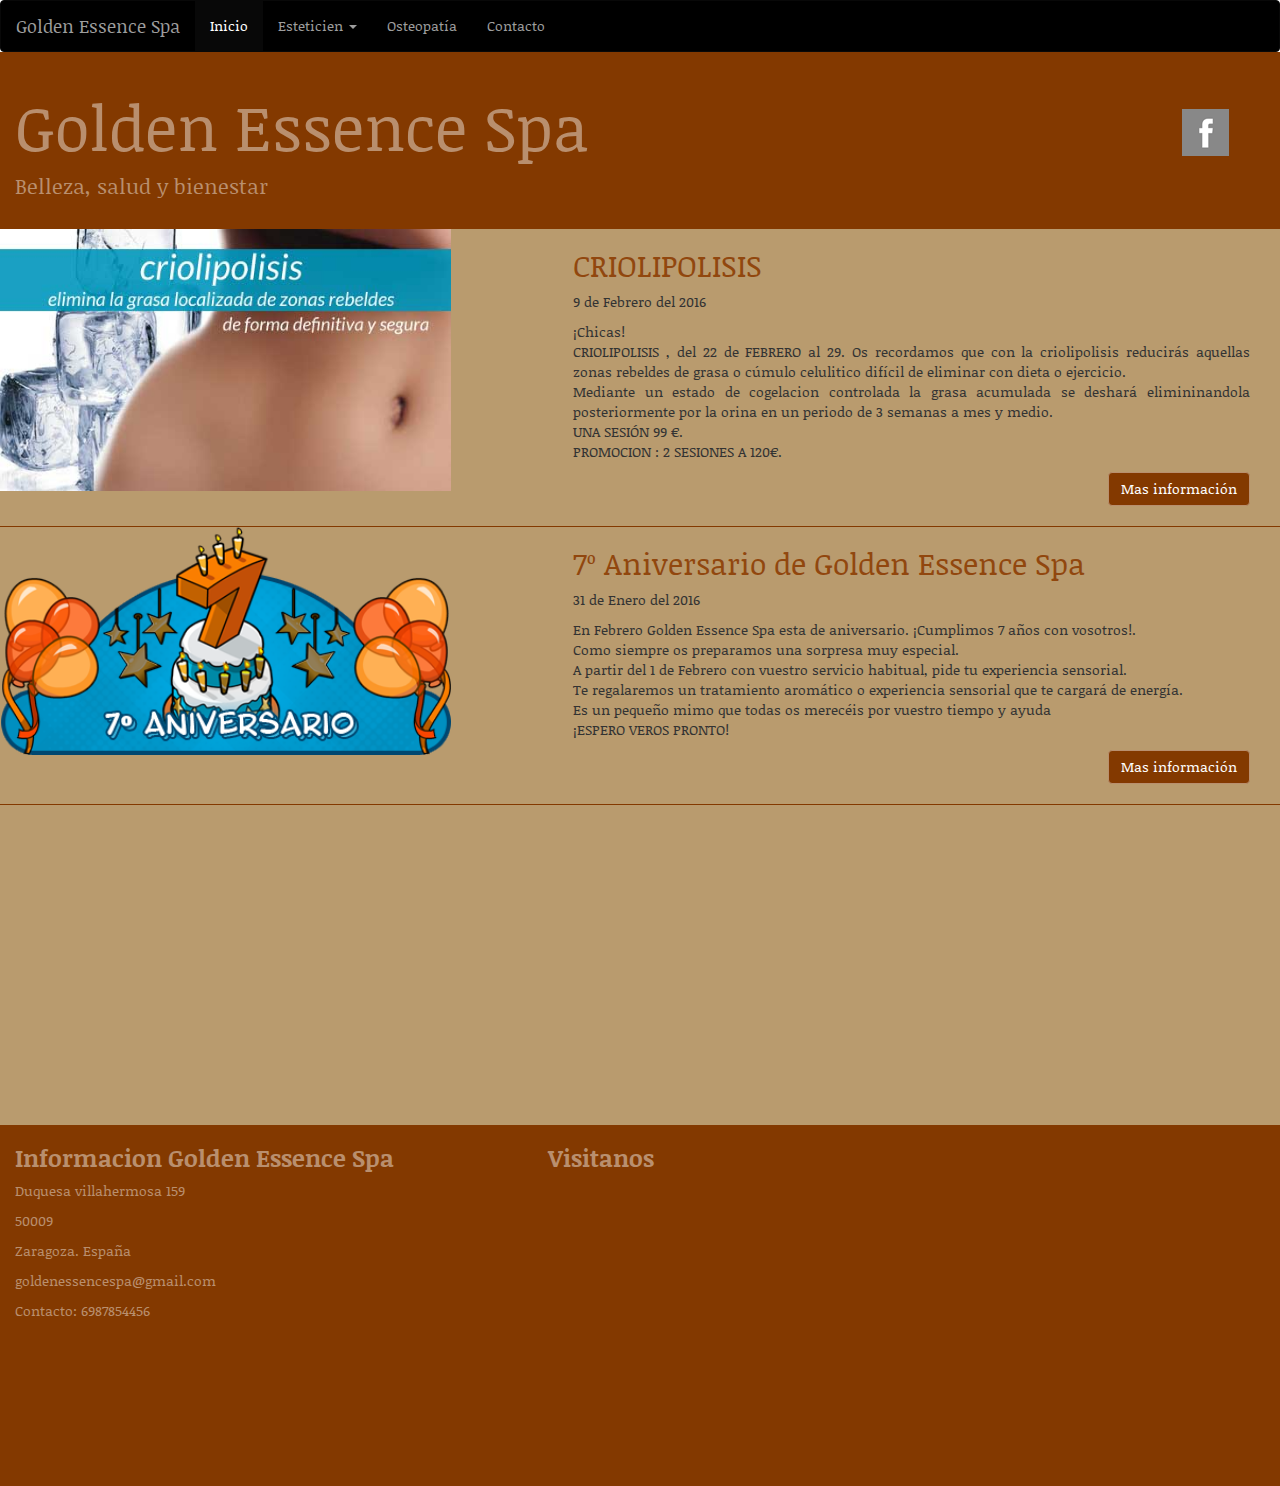
<file: index.html>
<!DOCTYPE html>
<html>
<head>
	<meta charset="utf-8">
	<title>Golden Essence Spa</title>
	<meta name="viewport" content="width=device-width, initial-scale=1.0">
	<link rel="stylesheet" href="css/bootstrap.min.css">
	<link rel="stylesheet" href="stylesheets/estilos.css">
</head>
<body>
	<!-- Aquí el header -->
	<header>
		<div class="navbar navbar-inverse"> 
        <a class="navbar-brand" href="index.html">Golden Essence Spa</a> 
        <ul class="nav navbar-nav"> 
            <li class="active"><a href="index.html">Inicio</a></li> 
            <li class="dropdown"> 
               	<a class="dropdown-toggle" href="#" data-toggle="dropdown">Esteticien <b class="caret"></b></a> 
        		<ul class="dropdown-menu"> 
        			<li><a href="ofertas.html">Ofertas</a></li>  
			        <li><a href="productos.html">Productos</a></li> 
			    </ul> 
			</li>
            <li><a href="osteopatia.html">Osteopatía</a></li> 
            <li><a href="contacto.html">Contacto</a></li> 
        </ul> 
		</div>
	</header>
	<!-- Aquí va el jumbotron -->
	<section class="jumbotron">
		<div class="container">
			<h1>Golden Essence Spa</h1>
			<p>Belleza, salud y bienestar</p>
			<ul id="sprite">
				<li id="panel">
					<a href="https://www.facebook.com/GOLDEN-ESSENCE-SPA-188996484523898/?fref=ts"></a>
				</li>
			</ul>
		</div>
	</section>
	<!-- Aquí van los articles -->
	<article class="post clearfix">
		<a href="#" class="thumb pull-left">	
			<img class="imgPost" src="imgs/criolipolisis.jpg" alt="">
		</a>	
		<h2>
			<a href="#" class="post-title">CRIOLIPOLISIS</a>
		</h2>
		<p>
			<span class="post-fecha">9 de Febrero del 2016
			</span>
		</p>
		<p class="post-contenido text-justify">
			¡Chicas!
			<br>
			CRIOLIPOLISIS , del 22 de FEBRERO al 29.
			Os recordamos que con la criolipolisis reducirás aquellas zonas rebeldes de grasa o cúmulo celulitico difícil de eliminar con dieta o ejercicio.
			<br>
			Mediante un estado de cogelacion controlada la grasa acumulada se deshará elimininandola posteriormente por la orina en un periodo de 3 semanas a mes y medio.
			<br>
			UNA SESIÓN 99 €.
			<br>
			PROMOCION : 2 SESIONES A 120€.
		</p>
		<div class="botones-article">
			<a href="#" class="btn btn-primary">Mas información</a>
		</div>
	</article>

	<article class="post clearfix">
		<a href="#" class="thumb pull-left">	
			<img class="imgPost" src="imgs/aniversario.png" alt="" class="aniversario">
		</a>	
		<h2>
			<a href="#" class="post-title">7º Aniversario de Golden Essence Spa</a>
		</h2>
		<p>
			<span class="post-fecha">31 de Enero del 2016
			</span>
		</p>
		<p class="post-contenido text-justify">
			En Febrero Golden Essence Spa esta de aniversario. ¡Cumplimos 7 años con vosotros!.
			<br>
			Como siempre os preparamos una sorpresa muy especial.
			<br>
			A partir del 1 de Febrero con vuestro servicio habitual, pide tu experiencia sensorial.
			<br>
			Te regalaremos un tratamiento aromático o experiencia sensorial que te cargará de energía.
			<br>
			Es un pequeño mimo que todas os merecéis por vuestro tiempo y ayuda
			<br>
			¡ESPERO VEROS PRONTO!
		</p>
		<div class="botones-article">
			<a href="#" class="btn btn-primary">Mas información</a>
		</div>
	</article>

	<div class="video">
		<iframe class="frameVideo" width="560" height="315" src="https://www.youtube.com/embed/oY5alM2pBk4" frameborder="0" allowfullscreen></iframe>
	</div>
	<!--Aqui va el footer -->
	<footer>
		<div class="container">
			<div class="row">
				<div class="col-xs-5">
					<h3><strong>Informacion Golden Essence Spa</strong></h3>
					<p>Duquesa villahermosa 159</p>
					<p>50009</p>
					<p>Zaragoza. España</p>
					<p>goldenessencespa@gmail.com</p>
					<p>Contacto: 6987854456</p>
				</div>
				<div class="col-xs-7">
					<h3><strong>Visitanos</strong></h3>
					<iframe class="maps" src="https://www.google.com/maps/embed?pb=!1m18!1m12!1m3!1d2981.5431954818146!2d-0.9162007083699097!3d41.64400437924144!2m3!1f0!2f0!3f0!3m2!1i1024!2i768!4f13.1!3m3!1m2!1s0xd596b2f668204cd%3A0x3be2b022ae038133!2sCalle+Duquesa+Villahermosa%2C+159%2C+50009+Zaragoza!5e0!3m2!1ses!2ses!4v1456599692633" width="400" height="300" frameborder="0" style="border:0" allowfullscreen></iframe>
				</div>
			</div>
		</div>
	</footer>
	<script src="js/jquery.js"></script>
	<script src="js/bootstrap.min.js"></script>
</body>
</html>
</file>
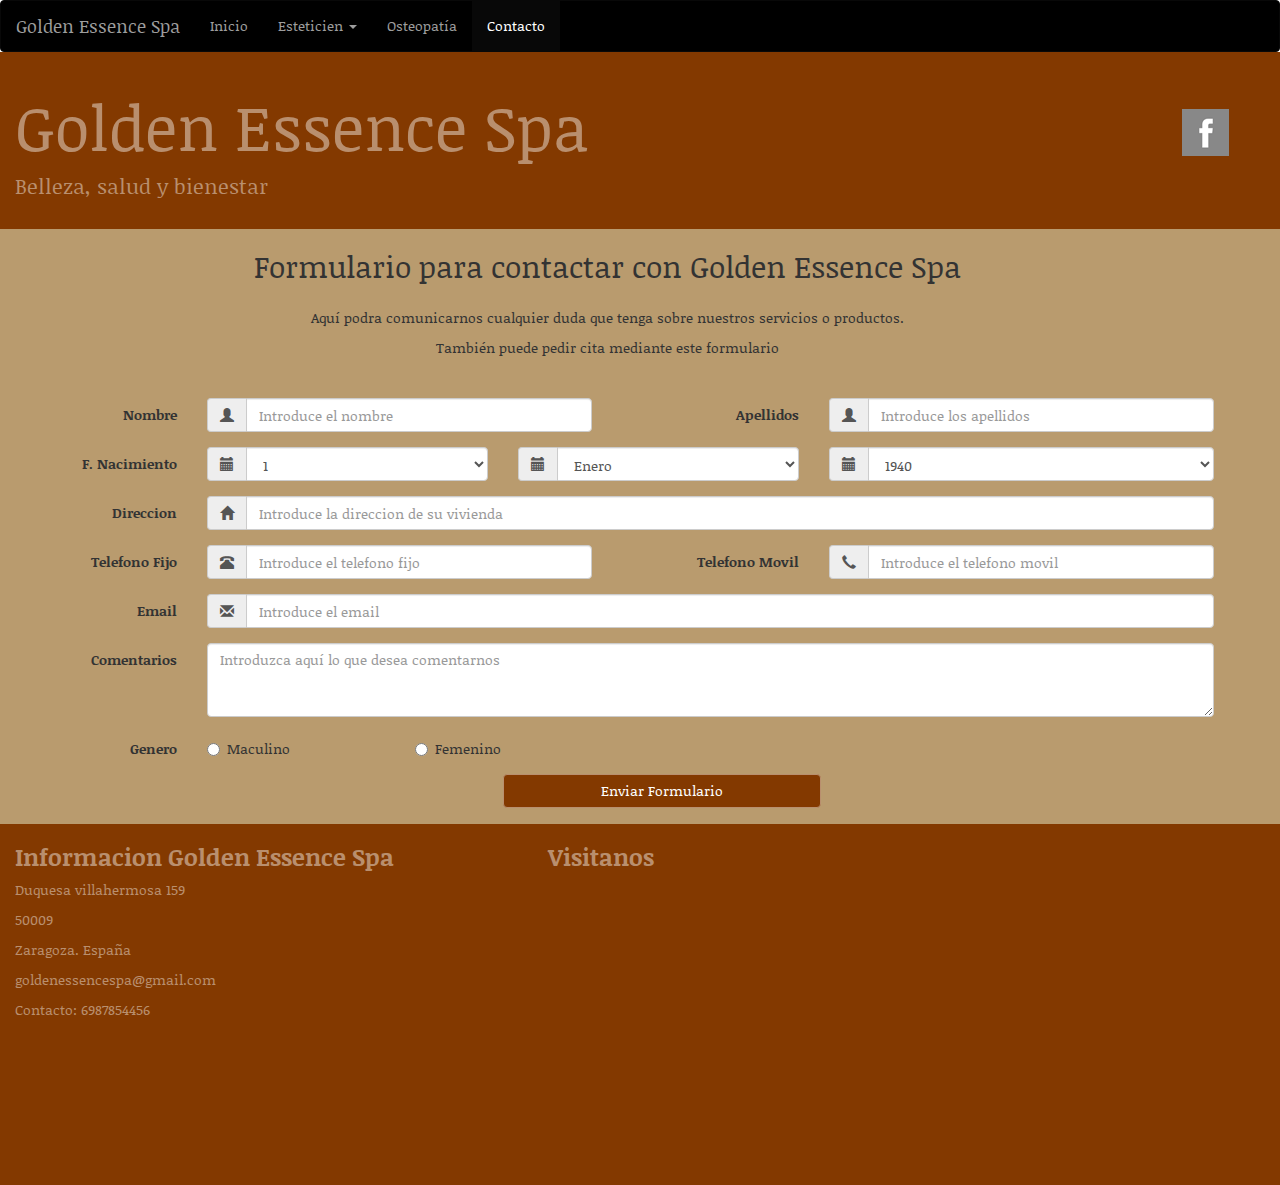
<file: contacto.html>
<!DOCTYPE html>
<html>
<head>
	<meta charset="utf-8">
	<title>Golden Essence Spa</title>
	<meta name="viewport">
	<link rel="stylesheet" href="css/bootstrap.min.css">
	<link rel="stylesheet" href="stylesheets/estilos.css">
</head>
<body>
	<!-- Aquí el header -->
	<header>
		<div class="navbar navbar-inverse"> 
        <a class="navbar-brand" href="index.html">Golden Essence Spa</a> 
        <ul class="nav navbar-nav"> 
            <li><a href="index.html">Inicio</a></li> 
            <li class="dropdown"> 
               	<a class="dropdown-toggle" href="#" data-toggle="dropdown">Esteticien <b class="caret"></b></a> 
        		<ul class="dropdown-menu"> 
        			<li><a href="ofertas.html">Ofertas</a></li>
			        <li><a href="productos.html">Productos</a></li> 
			    </ul> 
			</li>
            <li><a href="osteopatia.html">Osteopatía</a></li> 
            <li class="active"><a href="contacto.html">Contacto</a></li> 
        </ul> 
		</div>
	</header>
	<!-- Aquí va el jumbotron -->
	<section class="jumbotron">
		<div class="container">
			<h1>Golden Essence Spa</h1>
			<p>Belleza, salud y bienestar</p>
			<ul id="sprite">
				<li id="panel">
					<a href="https://www.facebook.com/GOLDEN-ESSENCE-SPA-188996484523898/?fref=ts"></a>
				</li>
			</ul>
		</div>
	</section>

	<section class="section-form">
	<div class="introForm">
		<h2>Formulario para contactar con Golden Essence Spa</h2>
		<p>Aquí podra comunicarnos cualquier duda que tenga sobre nuestros servicios o productos.</p>
		<p>También puede pedir cita mediante este formulario</p>
	</div>
		<form method="POST" action="mailto:goldenessencespa@gmail.com" class="form-horizontal">
			<!--Nombre y Apellidos-->
			<div class="form-group">
                <label for="inputNombre" class="control-label col-xs-2">Nombre</label>
                <div class="col-xs-4">
                	<div class="input-group">
	                	<span class="input-group-addon"><span class="glyphicon glyphicon-user"></span></span>
	                    <input type="text" class="form-control" id="inputName" placeholder="Introduce el nombre">
                    </div>
                </div>

                <label for="inputApellidos" class="control-label col-xs-2">Apellidos</label>
                <div class="col-xs-4">
                	<div class="input-group">
	                	<span class="input-group-addon"><span class="glyphicon glyphicon-user"></span></span>
                    	<input type="text" class="form-control" id="inputApellidos" placeholder="Introduce los apellidos">
                    </div>
                </div>
            </div>

			<!--Fecha de Nacimiento-->
			<div class="form-group">
       			<label class="control-label col-xs-2">F. Nacimiento</label>
        		<div class="col-xs-3">
        			<div class="input-group">
	                	<span class="input-group-addon"><span class="glyphicon glyphicon-calendar"></span></span>
		           		<select class="form-control">
		                	<option>1</option>
		                	<option>2</option>
		                	<option>3</option>
		                	<option>4</option>
		                	<option>5</option>
		                	<option>6</option>
		                	<option>7</option>
		                	<option>8</option>
		                	<option>9</option>
		                	<option>10</option>
		                	<option>11</option>
		                	<option>12</option>
		                	<option>13</option>
		                	<option>14</option>
		                	<option>15</option>
		                	<option>16</option>
		                	<option>17</option>
		                	<option>18</option>
		                	<option>19</option>
		                	<option>20</option>
		                	<option>21</option>
		                	<option>22</option>
		                	<option>23</option>
		                	<option>24</option>
		                	<option>25</option>
		                	<option>26</option>
		                	<option>27</option>
		                	<option>28</option>
		                	<option>29</option>
		                	<option>30</option>
		                	<option>31</option>
		            	</select>
		            </div>
        		</div>
		        <div class="col-xs-3">
		            <div class="input-group">
	                	<span class="input-group-addon"><span class="glyphicon glyphicon-calendar"></span></span>
		           		<select class="form-control">
		                	<option>Enero</option>
		                	<option>Febrero</option>
		                	<option>Marzo</option>
		                	<option>Abril</option>
		                	<option>Mayo</option>
		                	<option>Junio</option>
		                	<option>Julio</option>
		                	<option>Agosto</option>
		                	<option>Septiembre</option>
		                	<option>Octubre</option>
		                	<option>Noviembre</option>
		                	<option>Diciembre</option>
		            	</select>
		            </div>
		        </div>
		        <div class="col-xs-4">
		            <div class="input-group">
	                	<span class="input-group-addon"><span class="glyphicon glyphicon-calendar"></span></span>
		           		<select class="form-control">
		                	<option>1940</option>
		                	<option>1941</option>
		                	<option>1942</option>
		                	<option>1943</option>
		                	<option>1944</option>
		                	<option>1945</option>
		                	<option>1946</option>
		                	<option>1947</option>
		                	<option>1949</option>
		                	<option>1950</option>
		                	<option>1951</option>
		                	<option>1952</option>
		                	<option>1953</option>
		                	<option>1954</option>
		                	<option>1955</option>
		                	<option>1956</option>
		                	<option>1957</option>
		                	<option>1958</option>
		                	<option>1959</option>
		                	<option>1960</option>
		                	<option>1961</option>
		                	<option>1962</option>
		                	<option>1963</option>
		                	<option>1964</option>
		                	<option>1965</option>
		                	<option>1966</option>
		                	<option>1967</option>
		                	<option>1968</option>
		                	<option>1969</option>
		                	<option>1970</option>
		                	<option>1971</option>
		                	<option>1972</option>
		                	<option>1973</option>
		                	<option>1974</option>
		                	<option>1975</option>
		                	<option>1976</option>
		                	<option>1977</option>
		                	<option>1978</option>
		                	<option>1979</option>
		                	<option>1980</option>
		                	<option>1981</option>
		                	<option>1982</option>
		                	<option>1983</option>
		                	<option>1984</option>
		                	<option>1985</option>
		                	<option>1986</option>
		                	<option>1987</option>
		                	<option>1988</option>
		                	<option>1989</option>
		                	<option>1990</option>
		                	<option>1991</option>
		                	<option>1992</option>
		                	<option>1993</option>
		                	<option>1994</option>
		                	<option>1995</option>
		                	<option>1996</option>
		                	<option>1997</option>
		                	<option>1998</option>
		                	<option>1999</option>
		                	<option>2000</option>
		                	<option>2001</option>
		                	<option>2002</option>
		                	<option>2003</option>
		                	<option>2004</option>
		                	<option>2005</option>
		                	<option>2006</option>
		                	<option>2007</option>
		                	<option>2008</option>
		                	<option>2009</option>
		                	<option>2010</option>
		                	<option>2011</option>
		                	<option>2012</option>
		                	<option>2013</option>
		                	<option>2014</option>
		                	<option>2015</option>
		                	<option>2016</option>
		            	</select>
		            </div>
		        </div>
    		</div>
			
			<!--Direccion-->
            <div class="form-group">
                <label for="inputEmail" class="control-label col-xs-2">Direccion</label>
                <div class="col-xs-10">
                	<div class="input-group">
                    	<span class="input-group-addon"><span class="glyphicon glyphicon-home"></span></span>
                   		<input type="direccion" class="form-control" id="inputDireccion" placeholder="Introduce la direccion de su vivienda">
                   	</div>
                </div>
            </div>

            <!--Telefonos de contacto-->
			<div class="form-group">
                <label for="inputFijo" class="control-label col-xs-2">Telefono Fijo</label>
                <div class="col-xs-4">
                	<div class="input-group">
	                	<span class="input-group-addon"><span class="glyphicon glyphicon-phone-alt"></span></span>
	                    <input type="text" class="form-control" id="inputFijo" placeholder="Introduce el telefono fijo">
                    </div>
                </div>

                <label for="inputMovil" class="control-label col-xs-2">Telefono Movil</label>
                <div class="col-xs-4">
                	<div class="input-group">
	                	<span class="input-group-addon"><span class="glyphicon glyphicon-earphone"></span></span>
                    	<input type="text" class="form-control" id="inputMovil" placeholder="Introduce el telefono movil">
                    </div>
                </div>
            </div>

			<!--Email-->
            <div class="form-group">
                <label for="inputEmail" class="control-label col-xs-2">Email</label>
                <div class="col-xs-10">
                	<div class="input-group">
                    	<span class="input-group-addon"><span class="glyphicon glyphicon-envelope"></span></span>
                   		<input type="email" class="form-control" id="inputEmail" placeholder="Introduce el email">
                   	</div>
                </div>
            </div>
            <!--Comentarios-->
            <div class="form-group">
		        <label class="control-label col-xs-2">Comentarios</label>
		        <div class="col-xs-10">
		            <textarea rows="3" class="form-control" placeholder="Introduzca aquí lo que desea comentarnos"></textarea>
		        </div>
		    </div>
            <!--Genero-->
            <div class="form-group">
		        <label class="control-label col-xs-2">Genero</label>
		        <div class="col-xs-2">
		            <label class="radio-inline">
		                <input type="radio" name="genderRadios" value="male"> Maculino
		            </label>
		        </div>
		        <div class="col-xs-2">
		            <label class="radio-inline">
		                <input type="radio" name="genderRadios" value="female"> Femenino
		            </label>
		        </div>
		    </div>

		    <div class="form-group">
		    	<input type="submit" id="btnFormulario" name="enviar" value="Enviar Formulario" class="btn btn-primary">
		    </div>
    </form>
	</section>
	<!--Aqui va el footer -->
	<footer>
		<div class="container">
			<div class="row">
				<div class="col-xs-5">
					<h3><strong>Informacion Golden Essence Spa</strong></h3>
					<p>Duquesa villahermosa 159</p>
					<p>50009</p>
					<p>Zaragoza. España</p>
					<p>goldenessencespa@gmail.com</p>
					<p>Contacto: 6987854456</p>
				</div>
				<div class="col-xs-7">
					<h3><strong>Visitanos</strong></h3>
					<iframe class="maps" src="https://www.google.com/maps/embed?pb=!1m18!1m12!1m3!1d2981.5431954818146!2d-0.9162007083699097!3d41.64400437924144!2m3!1f0!2f0!3f0!3m2!1i1024!2i768!4f13.1!3m3!1m2!1s0xd596b2f668204cd%3A0x3be2b022ae038133!2sCalle+Duquesa+Villahermosa%2C+159%2C+50009+Zaragoza!5e0!3m2!1ses!2ses!4v1456599692633" width="400" height="300" frameborder="0" style="border:0" allowfullscreen></iframe>
				</div>
			</div>
		</div>
	</footer>
	<script src="js/jquery.js"></script>
	<script src="js/bootstrap.min.js"></script>
</body>
</html>
</file>
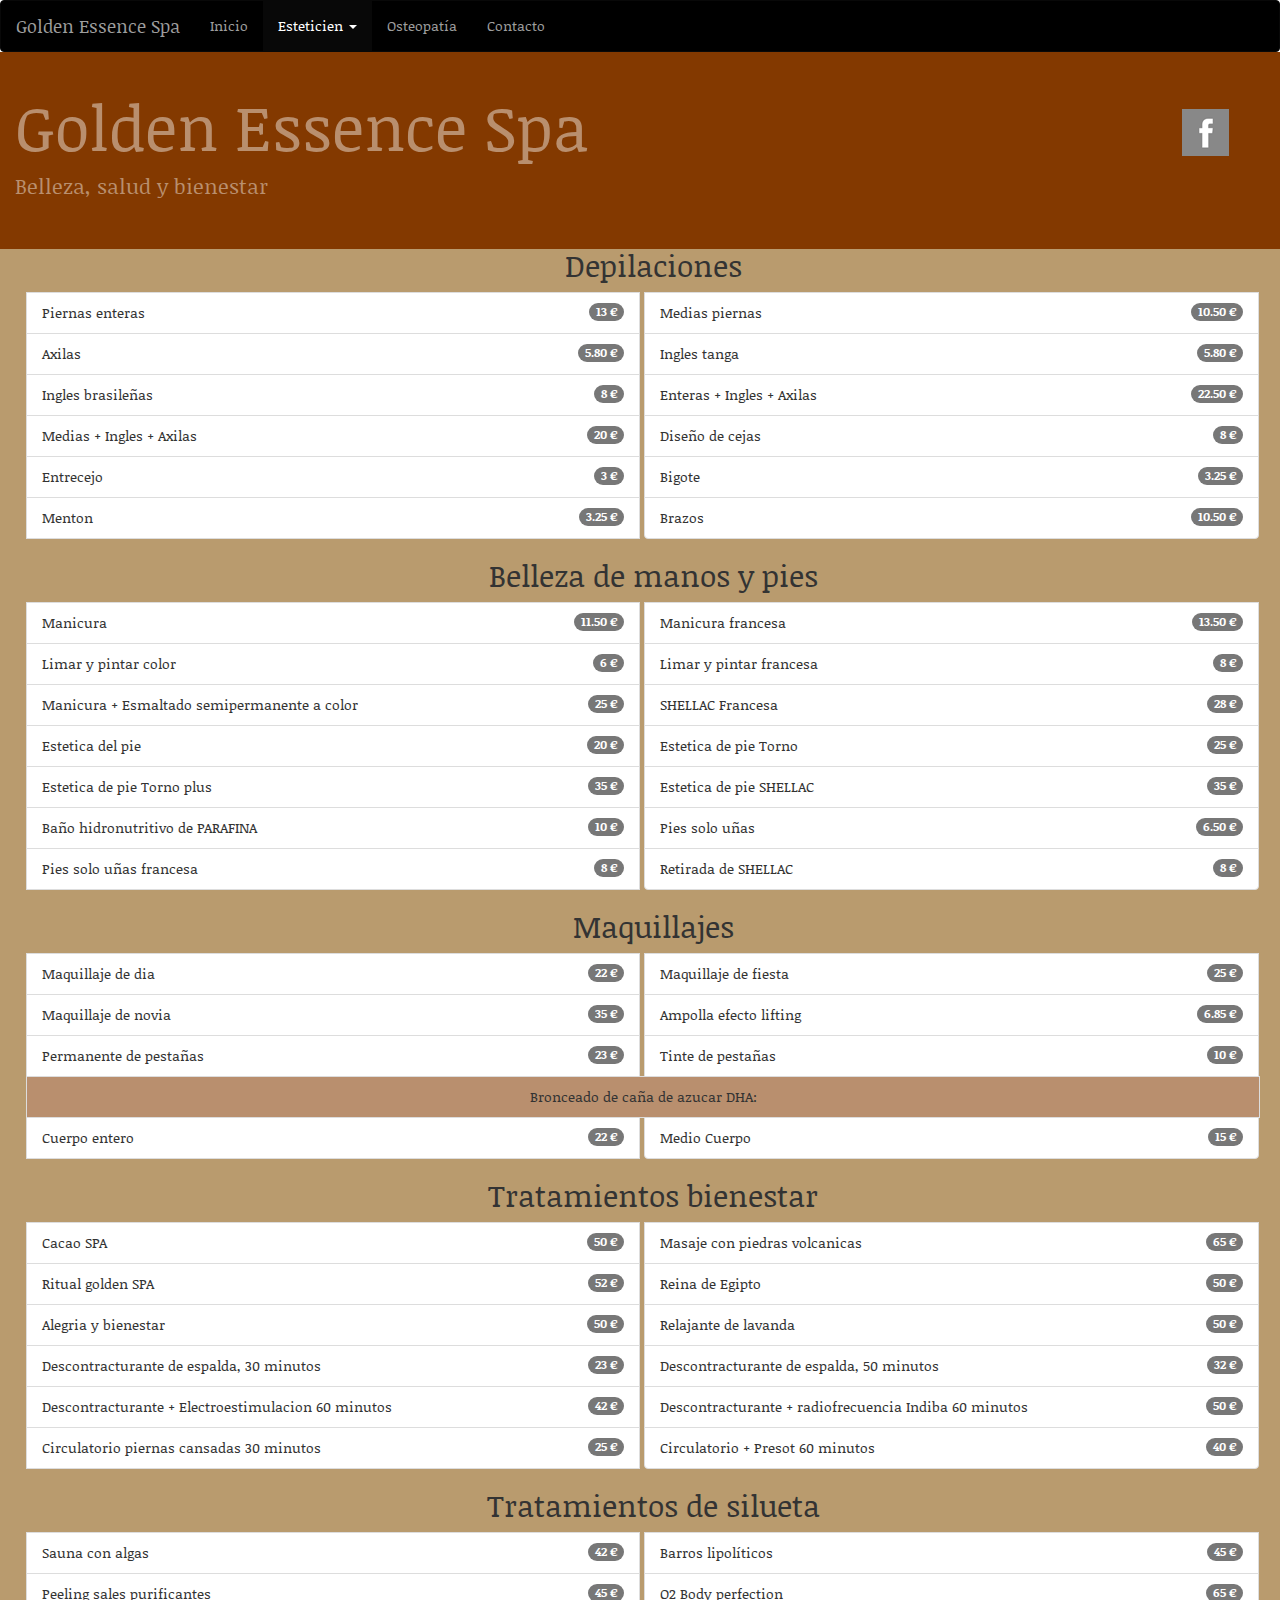
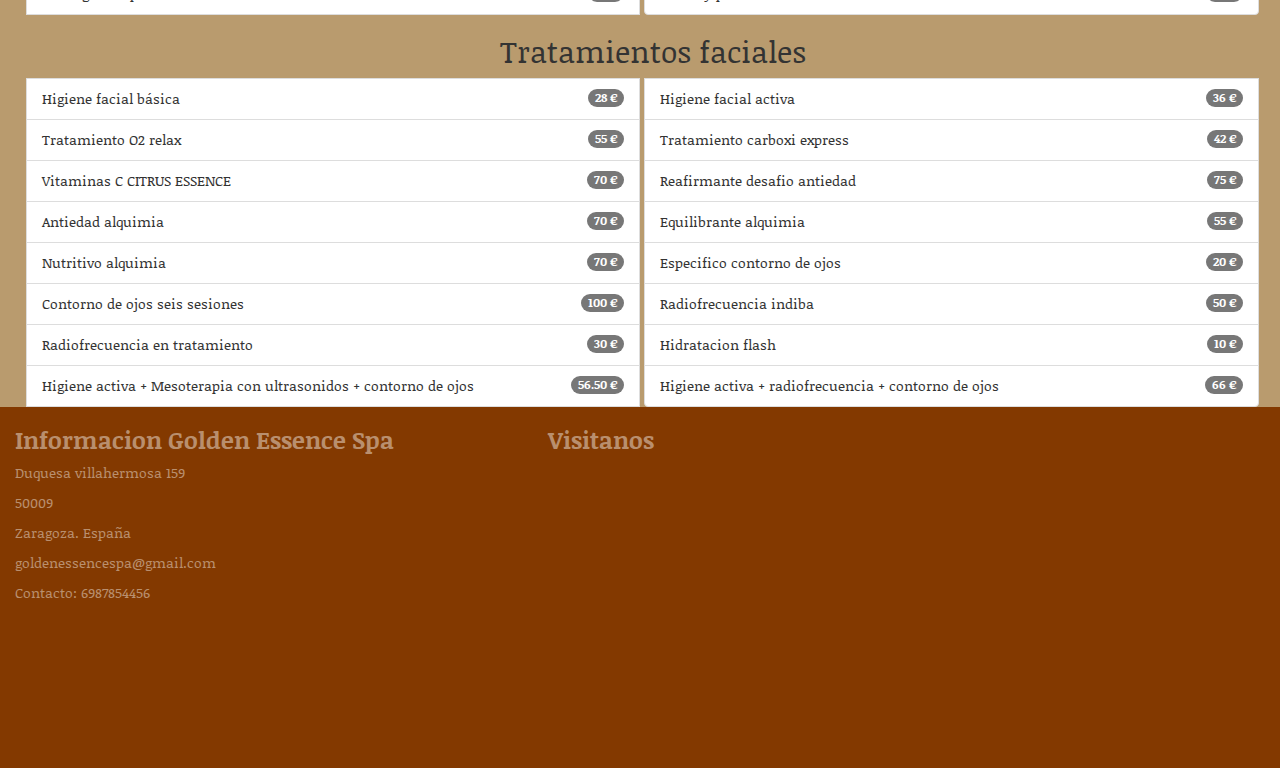
<file: ofertas.html>
<!DOCTYPE html>
<html>
<head>
	<meta charset="utf-8">
	<title>Golden Essence Spa</title>
	<meta name="viewport">
	<link rel="stylesheet" href="css/bootstrap.min.css">
	<link rel="stylesheet" href="stylesheets/estilos.css">
</head>
<body>
	<!-- Aquí el header -->
	<header>
		<div class="navbar navbar-inverse"> 
        <a class="navbar-brand" href="index.html">Golden Essence Spa</a> 
        <ul class="nav navbar-nav"> 
            <li><a href="index.html">Inicio</a></li> 
            <li class="dropdown active"> 
               	<a class="dropdown-toggle" href="#" data-toggle="dropdown">Esteticien <b class="caret"></b></a> 
        		<ul class="dropdown-menu"> 
        			<li class="active"><a href="ofertas.html">Ofertas</a></li>
			        <li><a href="productos.html">Productos</a></li> 
			    </ul> 
			</li>
            <li><a href="osteopatia.html">Osteopatía</a></li> 
            <li><a href="contacto.html">Contacto</a></li> 
        </ul> 
		</div>
	</header>
	<!-- Aquí va el jumbotron -->
	<section class="jumbotron">
		<div class="container">
			<h1>Golden Essence Spa</h1>
			<p>Belleza, salud y bienestar</p>
			<ul id="sprite">
				<li id="panel">
					<a href="https://www.facebook.com/GOLDEN-ESSENCE-SPA-188996484523898/?fref=ts"></a>
				</li>
			</ul>
		</div>
	</section>

	<!-- Aqui van las ofertas -->
	<section class="contenedorOfertas">
		<ul class="list-group">
			<h2 class="tituloOfertas">Depilaciones</h2>
  			<li class="list-group-item odd">
   				<span class="badge">13 €</span>
   			 	Piernas enteras
 			</li>
 			<li class="list-group-item even">
   				<span class="badge">10.50 €</span>
   			 	Medias piernas
 			</li>
 			<li class="list-group-item odd">
   				<span class="badge">5.80 €</span>
   			 	Axilas
 			</li>
 			<li class="list-group-item even">
   				<span class="badge">5.80 €</span>
   			 	Ingles tanga
 			</li>
 			<li class="list-group-item odd">
   				<span class="badge">8 €</span>
   			 	Ingles brasileñas 
 			</li>
 			<li class="list-group-item even">
   				<span class="badge">22.50 €</span>
   			 	Enteras + Ingles + Axilas
 			</li>
 			<li class="list-group-item odd">
   				<span class="badge">20 €</span>
   			 	Medias + Ingles + Axilas
 			</li>
 			<li class="list-group-item even">
   				<span class="badge">8 €</span>
   			 	Diseño de cejas
 			</li>
 			<li class="list-group-item odd">
   				<span class="badge">3 €</span>
   			 	Entrecejo
 			</li>
 			<li class="list-group-item even">
   				<span class="badge">3.25 €</span>
   			 	Bigote
 			</li>
 			<li class="list-group-item odd">
   				<span class="badge">3.25 €</span>
   			 	Menton
 			</li>
 			<li class="list-group-item even">
   				<span class="badge">10.50 €</span>
   			 	Brazos
 			</li>
		</ul>

		<ul class="list-group">
			<h2 class="tituloOfertas">Belleza de manos y pies</h2>
  			<li class="list-group-item odd">
   				<span class="badge">11.50 €</span>
   			 	Manicura
 			</li>
 			<li class="list-group-item even">
   				<span class="badge">13.50 €</span>
   			 	Manicura francesa
 			</li>
 			<li class="list-group-item odd">
   				<span class="badge">6 €</span>
   			 	Limar y pintar color
 			</li>
 			<li class="list-group-item even">
   				<span class="badge">8 €</span>
   			 	Limar y pintar francesa
 			</li>
 			<li class="list-group-item odd">
   				<span class="badge">25 €</span>
   			 	Manicura + Esmaltado semipermanente a color
 			</li>
 			<li class="list-group-item even">
   				<span class="badge">28 €</span>
   			 	SHELLAC Francesa
 			</li>
 			<li class="list-group-item odd">
   				<span class="badge">20 €</span>
   			 	Estetica del pie
 			</li>
 			<li class="list-group-item even">
   				<span class="badge">25 €</span>
   			 	Estetica de pie Torno
 			</li>
 			<li class="list-group-item even">
   				<span class="badge">35 €</span>
   			 	Estetica de pie Torno plus
 			</li>
 			<li class="list-group-item odd">
   				<span class="badge">35 €</span>
   			 	Estetica de pie SHELLAC
 			</li>
 			<li class="list-group-item even">
   				<span class="badge">10 €</span>
   			 	Baño hidronutritivo de PARAFINA
 			</li>
 			<li class="list-group-item odd">
   				<span class="badge">6.50 €</span>
   			 	Pies solo uñas
 			</li>
 			<li class="list-group-item even">
   				<span class="badge">8 €</span>
   			 	Pies solo uñas francesa
 			</li>
 			<li class="list-group-item even">
   				<span class="badge">8 €</span>
   			 	Retirada de SHELLAC
 			</li>
		</ul>	

		<ul class="list-group">
			<h2 class="tituloOfertas">Maquillajes</h2>
  			<li class="list-group-item odd">
   				<span class="badge">22 €</span>
   			 	Maquillaje de dia
 			</li>
 			<li class="list-group-item even">
   				<span class="badge">25 €</span>
   			 	Maquillaje de fiesta
 			</li>
 			<li class="list-group-item odd">
   				<span class="badge">35 €</span>
   			 	Maquillaje de novia
 			</li>
 			<li class="list-group-item even">
   				<span class="badge">6.85 €</span>
   			 	Ampolla efecto lifting
 			</li>
 			<li class="list-group-item odd">
   				<span class="badge">23 €</span>
   			 	Permanente de pestañas
 			</li>
 			<li class="list-group-item even">
   				<span class="badge">10 €</span>
   			 	Tinte de pestañas
 			</li>
 			<li class="list-group-item subli">
   			 	Bronceado de caña de azucar DHA:
 			</li>
 			<li class="list-group-item even">
   				<span class="badge">22 €</span>
   			 	Cuerpo entero
 			</li>
 			<li class="list-group-item odd">
   				<span class="badge">15 €</span>
   			 	Medio Cuerpo
 			</li>
		</ul>

		<ul class="list-group">
			<h2 class="tituloOfertas">Tratamientos bienestar</h2>
  			<li class="list-group-item odd">
   				<span class="badge">50 €</span>
   			 	Cacao SPA
 			</li>
 			<li class="list-group-item even">
   				<span class="badge">65 €</span>
   			 	Masaje con piedras volcanicas
 			</li>
 			<li class="list-group-item odd">
   				<span class="badge">52 €</span>
   			 	Ritual golden SPA
 			</li>
 			<li class="list-group-item even">
   				<span class="badge">50 €</span>
   			 	Reina de Egipto
 			</li>
 			<li class="list-group-item odd">
   				<span class="badge">50 €</span>
   			 	Alegria y bienestar
 			</li>
 			<li class="list-group-item even">
   				<span class="badge">50 €</span>
   			 	Relajante de lavanda
 			</li>
 			<li class="list-group-item even">
   				<span class="badge">23 €</span>
   			 	Descontracturante de espalda, 30 minutos
 			</li>
 			<li class="list-group-item even">
   				<span class="badge">32 €</span>
   			 	Descontracturante de espalda, 50 minutos
 			</li>
 			<li class="list-group-item odd">
   				<span class="badge">42 €</span>
   			 	Descontracturante + Electroestimulacion 60 minutos
 			</li>
 			<li class="list-group-item even">
   				<span class="badge">50 €</span>
   			 	Descontracturante + radiofrecuencia Indiba 60 minutos
 			</li>
 			<li class="list-group-item odd">
   				<span class="badge">25 €</span>
   			 	Circulatorio piernas cansadas 30 minutos
 			</li>
 			<li class="list-group-item even">
   				<span class="badge">40 €</span>
   			 	Circulatorio + Presot 60 minutos
 			</li>
		</ul>

      <ul class="list-group">
         <h2 class="tituloOfertas">Tratamientos de silueta</h2>
         <li class="list-group-item odd">
               <span class="badge">42 €</span>
               Sauna con algas
         </li>
         <li class="list-group-item even">
               <span class="badge">45 €</span>
               Barros lipolíticos
         </li>
         <li class="list-group-item odd">
               <span class="badge">45 €</span>
               Peeling sales purificantes
         </li>
         <li class="list-group-item even">
               <span class="badge">65 €</span>
               O2 Body perfection
         </li>
      </ul>

      <ul class="list-group">
         <h2 class="tituloOfertas">Tratamientos faciales</h2>
         <li class="list-group-item odd">
               <span class="badge">28 €</span>
               Higiene facial básica
         </li>
         <li class="list-group-item even">
               <span class="badge">36 €</span>
               Higiene facial activa
         </li>
         <li class="list-group-item odd">
               <span class="badge">55 €</span>
               Tratamiento O2 relax
         </li>
         <li class="list-group-item even">
               <span class="badge">42 €</span>
               Tratamiento carboxi express
         </li>
         <li class="list-group-item odd">
               <span class="badge">70 €</span>
               Vitaminas C CITRUS ESSENCE
         </li>
         <li class="list-group-item even">
               <span class="badge">75 €</span>
               Reafirmante desafio antiedad
         </li>
         <li class="list-group-item even">
               <span class="badge">70 €</span>
               Antiedad alquimia
         </li>
         <li class="list-group-item even">
               <span class="badge">55 €</span>
               Equilibrante alquimia
         </li>
         <li class="list-group-item odd">
               <span class="badge">70 €</span>
               Nutritivo alquimia
         </li>
         <li class="list-group-item even">
               <span class="badge">20 €</span>
               Especifico contorno de ojos
         </li>
         <li class="list-group-item odd">
               <span class="badge">100 €</span>
               Contorno de ojos seis sesiones
         </li>
         <li class="list-group-item even">
               <span class="badge">50 €</span>
               Radiofrecuencia indiba
         </li>
         <li class="list-group-item odd">
               <span class="badge">30 €</span>
               Radiofrecuencia en tratamiento
         </li>
         <li class="list-group-item even">
               <span class="badge">10 €</span>
               Hidratacion flash
         </li>
         <li class="list-group-item odd">
               <span class="badge">56.50 €</span>
               Higiene activa + Mesoterapia con ultrasonidos + contorno de ojos
         </li>
         <li class="list-group-item even">
               <span class="badge">66 €</span>
               Higiene activa + radiofrecuencia + contorno de ojos
         </li>
      </ul>
	</section>
	<!-- Aqui va el footer -->
	<footer>
		<div class="container">
			<div class="row">
				<div class="col-xs-5">
					<h3><strong>Informacion Golden Essence Spa</strong></h3>
					<p>Duquesa villahermosa 159</p>
					<p>50009</p>
					<p>Zaragoza. España</p>
					<p>goldenessencespa@gmail.com</p>
					<p>Contacto: 6987854456</p>
				</div>
				<div class="col-xs-7">
					<h3><strong>Visitanos</strong></h3>
					<iframe class="maps" src="https://www.google.com/maps/embed?pb=!1m18!1m12!1m3!1d2981.5431954818146!2d-0.9162007083699097!3d41.64400437924144!2m3!1f0!2f0!3f0!3m2!1i1024!2i768!4f13.1!3m3!1m2!1s0xd596b2f668204cd%3A0x3be2b022ae038133!2sCalle+Duquesa+Villahermosa%2C+159%2C+50009+Zaragoza!5e0!3m2!1ses!2ses!4v1456599692633" width="400" height="300" frameborder="0" style="border:0" allowfullscreen></iframe>
				</div>
			</div>
		</div>
	</footer>
	<script src="js/jquery.js"></script>
	<script src="js/bootstrap.min.js"></script>
</body>
</html>
</file>
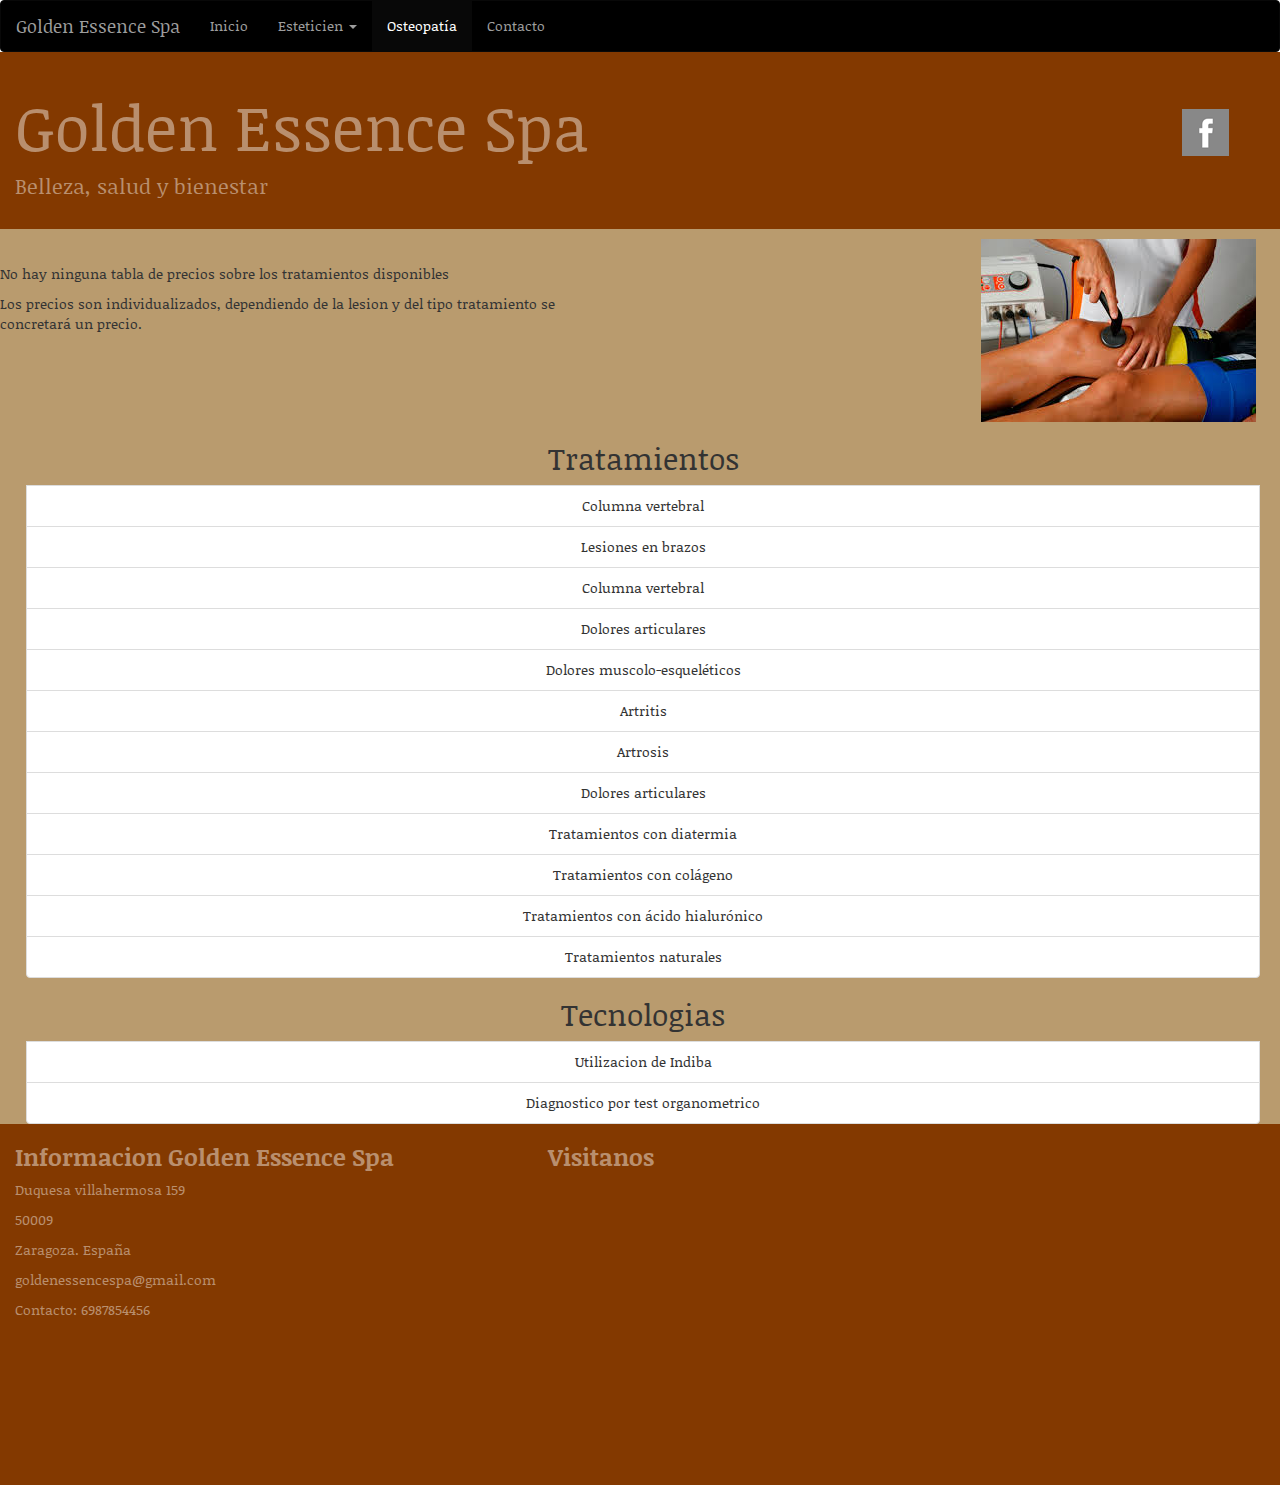
<file: osteopatia.html>
<!DOCTYPE html>
<!-- 
	precio individualizado, dependiendo de la lesion y del tipo tratamiento

	diagnostico por  test ORGANOMETRICO 
-->
<html>
<head>
	<meta charset="utf-8">
	<title>Golden Essence Spa</title>
	<meta name="viewport">
	<link rel="stylesheet" href="css/bootstrap.min.css">
	<link rel="stylesheet" href="stylesheets/estilos.css">
</head>
<body>
	<!-- Aquí el header -->
	<header>
		<div class="navbar navbar-inverse"> 
        <a class="navbar-brand" href="index.html">Golden Essence Spa</a> 
        <ul class="nav navbar-nav"> 
            <li><a href="index.html">Inicio</a></li> 
            <li class="dropdown"> 
               	<a class="dropdown-toggle" href="#" data-toggle="dropdown">Esteticien <b class="caret"></b></a> 
        		<ul class="dropdown-menu"> 
        			<li><a href="ofertas.html">Ofertas</a></li>  
			        <li><a href="productos.html">Productos</a></li> 
			    </ul> 
			</li>
            <li class="active"><a href="osteopatia.html">Osteopatía</a></li> 
            <li><a href="contacto.html">Contacto</a></li> 
        </ul> 
		</div>
	</header>
	<!-- Aquí va el jumbotron -->
	<section class="jumbotron">
		<div class="container">
			<h1>Golden Essence Spa</h1>
			<p>Belleza, salud y bienestar</p>
			<ul id="sprite">
				<li id="panel">
					<a href="https://www.facebook.com/GOLDEN-ESSENCE-SPA-188996484523898/?fref=ts"></a>
				</li>
			</ul>
		</div>
	</section>
	<section class="contenedorOfertas">
		<div>
			<div class="odd">
				<p>No hay ninguna tabla de precios sobre los tratamientos disponibles</p>
				<p>Los precios son individualizados, dependiendo de la lesion y del tipo tratamiento se concretará un precio.</p>
			</div>
			<div class="even">
				<img src="imgs/indiba.jpg" class="imgIndiba">
			</div>
		</div>
		<ul class="list-group osteopatia-list">
			<h2 class="tituloOfertas">Tratamientos</h2>
  			<li class="list-group-item">
   			 	Columna vertebral
 			</li>
 			<li class="list-group-item">
   			 	Lesiones en brazos
 			</li>
 			<li class="list-group-item">
   			 	Columna vertebral
 			</li>
 			<li class="list-group-item">
   			 	Dolores articulares
 			</li>
 			<li class="list-group-item">
   			 	Dolores muscolo-esqueléticos
 			</li>
 			<li class="list-group-item">
   			 	Artritis
 			</li>
 			<li class="list-group-item">
   			 	Artrosis
 			</li>
 			<li class="list-group-item">
   			 	Dolores articulares
 			</li>
 			<li class="list-group-item">
   			 	Tratamientos con diatermia
 			</li>
 			<li class="list-group-item">
   			 	Tratamientos con colágeno
 			</li>
 			<li class="list-group-item">
   			 	Tratamientos con ácido hialurónico
 			</li>
 			<li class="list-group-item">
   			 	Tratamientos naturales
 			</li>
 		</ul>

 		<ul class="list-group osteopatia-list">
			<h2 class="tituloOfertas">Tecnologias</h2>
  			<li class="list-group-item">
   			 	Utilizacion de Indiba
 			</li>
 			<li class="list-group-item">
   			 	Diagnostico por test organometrico
 			</li>
 		</ul>
 	</section>
	<!--Aqui va el footer -->
	<footer>
		<div class="container">
			<div class="row">
				<div class="col-xs-5">
					<h3><strong>Informacion Golden Essence Spa</strong></h3>
					<p>Duquesa villahermosa 159</p>
					<p>50009</p>
					<p>Zaragoza. España</p>
					<p>goldenessencespa@gmail.com</p>
					<p>Contacto: 6987854456</p>
				</div>
				<div class="col-xs-7">
					<h3><strong>Visitanos</strong></h3>
					<iframe class="maps" src="https://www.google.com/maps/embed?pb=!1m18!1m12!1m3!1d2981.5431954818146!2d-0.9162007083699097!3d41.64400437924144!2m3!1f0!2f0!3f0!3m2!1i1024!2i768!4f13.1!3m3!1m2!1s0xd596b2f668204cd%3A0x3be2b022ae038133!2sCalle+Duquesa+Villahermosa%2C+159%2C+50009+Zaragoza!5e0!3m2!1ses!2ses!4v1456599692633" width="400" height="300" frameborder="0" style="border:0" allowfullscreen></iframe>
				</div>
			</div>
		</div>
	</footer>
	<script src="js/jquery.js"></script>
	<script src="js/bootstrap.min.js"></script>
</body>
</html>
</file>
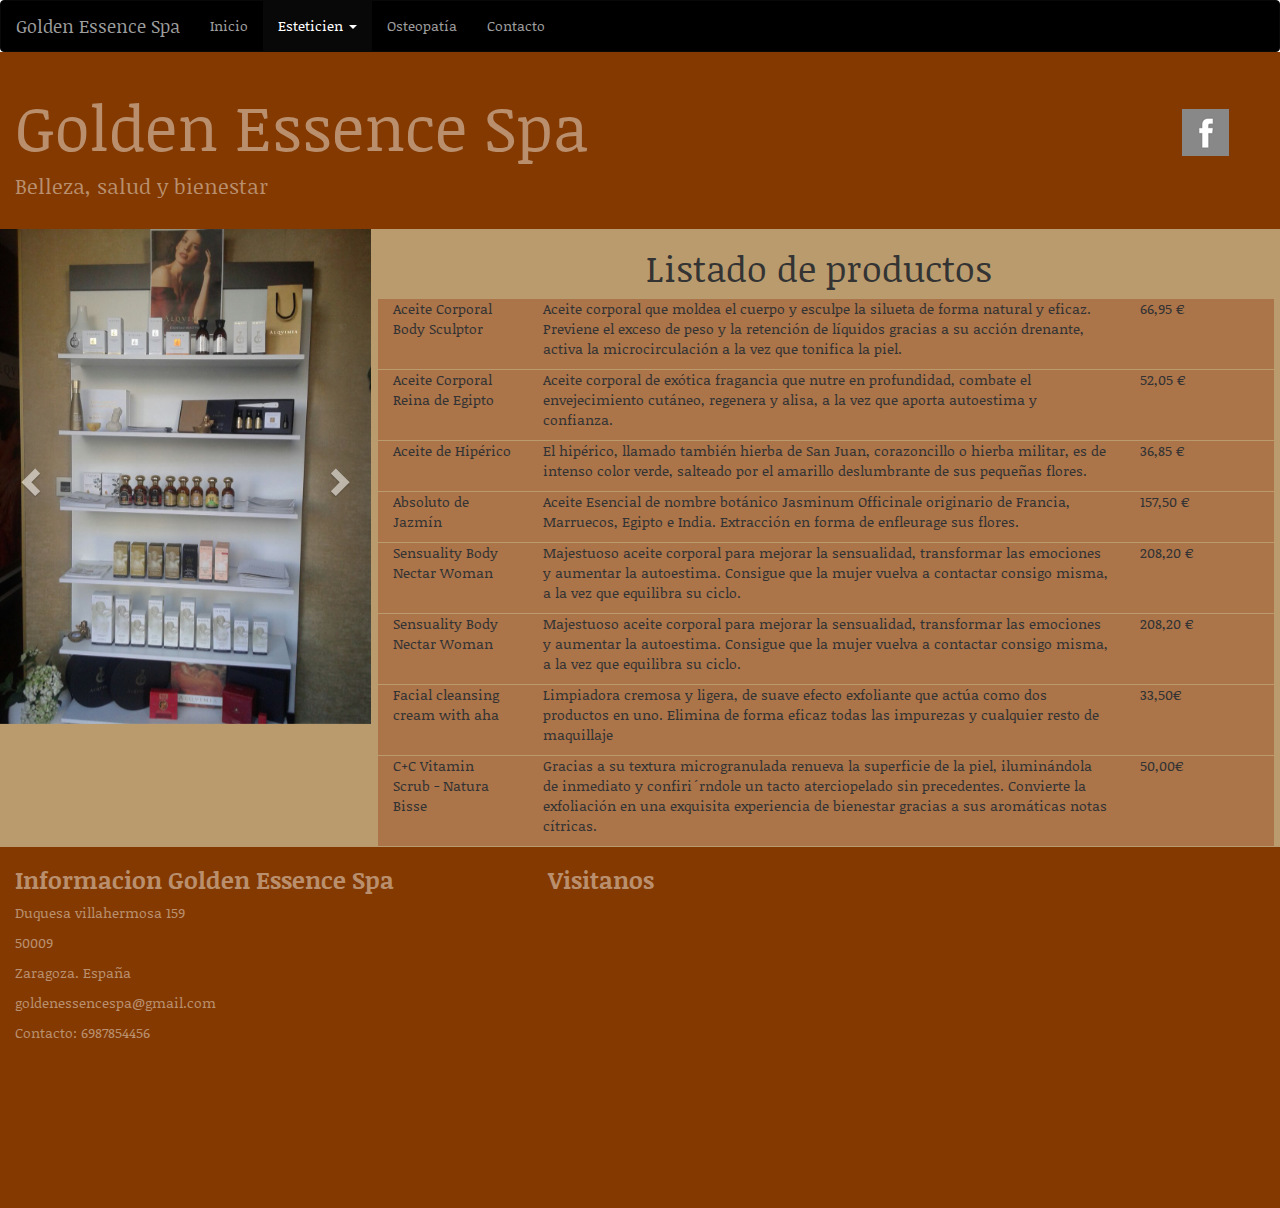
<file: productos.html>
<!DOCTYPE html>
<html>
<head>
	<meta charset="utf-8">
	<title>Golden Essence Spa</title>
	<meta name="viewport">
	<link rel="stylesheet" href="css/bootstrap.min.css">
	<link rel="stylesheet" href="stylesheets/estilos.css">
</head>
<body>
	<!-- Aquí el header -->
	<header>
		<div class="navbar navbar-inverse"> 
        <a class="navbar-brand" href="index.html">Golden Essence Spa</a> 
        <ul class="nav navbar-nav"> 
            <li><a href="index.html">Inicio</a></li> 
            <li class="dropdown active"> 
               	<a class="dropdown-toggle" href="#" data-toggle="dropdown">Esteticien <b class="caret"></b></a> 
        		<ul class="dropdown-menu"> 
        			<li><a href="ofertas.html">Ofertas</a></li> 
			        <li class="active"><a href="productos.html">Productos</a></li> 
			    </ul> 
			</li>
            <li><a href="osteopatia.html">Osteopatía</a></li> 
            <li><a href="contacto.html">Contacto</a></li> 
        </ul> 
		</div>
	</header>
	<!-- Aquí va el jumbotron -->
	<section class="jumbotron">
		<div class="container">
			<h1>Golden Essence Spa</h1>
			<p>Belleza, salud y bienestar</p>
			<ul id="sprite">
				<li id="panel">
					<a href="https://www.facebook.com/GOLDEN-ESSENCE-SPA-188996484523898/?fref=ts"></a>
				</li>
			</ul>
		</div>
	</section>
	<!-- Aqui va el carousel -->
	<div class="contenedorProductos">
		<article class="myCarousel">
			<div id="myCarousel" class="carousel slide">
	            <div class="carousel-inner" role="listbox">
	                <div class="item active">
	            	    <img src="imgs/productos1.jpg" alt="">
	                </div>
	                <div class="item">
	                    <img src="imgs/productos2.jpg" alt="">
	                </div>
	                <div class="item">
	                    <img src="imgs/productos3.jpg" alt="">
	                </div>
	            </div>
	            <a class="left carousel-control" href="#myCarousel" role="button" data-slide="prev">
      				<span class="glyphicon glyphicon-chevron-left" aria-hidden="true"></span>
      				<span class="sr-only">Previous</span>
    			</a>
    			<a class="right carousel-control" href="#myCarousel" role="button" data-slide="next">
     				<span class="glyphicon glyphicon-chevron-right" aria-hidden="true"></span>
     				<span class="sr-only">Next</span>
     				</a>
			</div>
		</article>
		<!-- Aqui va la informacion de los productos -->
		<section class="infoProductos">
			<h1 class="tituloProd">Listado de productos</h1>
			<div class="row listProductos">
				<div class="col-xs-2">
					<p>Aceite Corporal Body Sculptor</p>
				</div>
				<div class="col-xs-8">
					<p>Aceite corporal que moldea el cuerpo y esculpe la silueta de forma natural y eficaz. Previene el exceso de peso y la retención de líquidos gracias a su acción drenante, activa la microcirculación a la vez que tonifica la piel.</p>
				</div>
				<div class="col-xs-2">66,95 €</div>
			</div>
			<div class="row listProductos">
				<div class="col-xs-2">
					<p>Aceite Corporal Reina de Egipto</p>
				</div>
				<div class="col-xs-8">
					<p>Aceite corporal de exótica fragancia que nutre en profundidad, combate el envejecimiento cutáneo, regenera y alisa, a la vez que aporta autoestima y confianza.</p>
				</div>
				<div class="col-xs-2">52,05 €</div>
			</div>
			<div class="row listProductos">
				<div class="col-xs-2">
					<p>Aceite de Hipérico</p>
				</div>
				<div class="col-xs-8">
					<p>El hipérico, llamado también hierba de San Juan, corazoncillo o hierba militar, es de intenso color verde, salteado por el amarillo deslumbrante de sus pequeñas flores.</p>
				</div>
				<div class="col-xs-2">36,85 €</div>
			</div>
			<div class="row listProductos">
				<div class="col-xs-2">
					<p>Absoluto de Jazmín</p>
				</div>
				<div class="col-xs-8">
					<p>Aceite Esencial de nombre botánico Jasminum Officinale originario de Francia, Marruecos, Egipto e India. Extracción en forma de enfleurage sus flores.</p>
				</div>
				<div class="col-xs-2">157,50 €</div>
			</div>
			<div class="row listProductos">
				<div class="col-xs-2">
					<p>Sensuality Body Nectar Woman</p>
				</div>
				<div class="col-xs-8">
					<p>Majestuoso aceite corporal para mejorar la sensualidad, transformar las emociones y aumentar la autoestima. Consigue que la mujer vuelva a contactar consigo misma, a la vez que equilibra su ciclo.</p>
				</div>
				<div class="col-xs-2">208,20 €</div>
			</div>
			<div class="row listProductos">
				<div class="col-xs-2">
					<p>Sensuality Body Nectar Woman</p>
				</div>
				<div class="col-xs-8">
					<p>Majestuoso aceite corporal para mejorar la sensualidad, transformar las emociones y aumentar la autoestima. Consigue que la mujer vuelva a contactar consigo misma, a la vez que equilibra su ciclo.</p>
				</div>
				<div class="col-xs-2">208,20 €</div>
			</div>
			<div class="row listProductos">
				<div class="col-xs-2">
					<p>Facial cleansing cream with aha</p>
				</div>
				<div class="col-xs-8">
					<p>Limpiadora cremosa y ligera, de suave efecto exfoliante que actúa como dos productos en uno. Elimina de forma eficaz todas las impurezas y cualquier resto de maquillaje</p>
				</div>
				<div class="col-xs-2">33,50€</div>
			</div>
			<div class="row listProductos">
				<div class="col-xs-2">
					<p>C+C Vitamin Scrub - Natura Bisse</p>
				</div>
				<div class="col-xs-8">
					<p>Gracias a su textura microgranulada renueva la superficie de la piel, iluminándola de inmediato y confiri´rndole un tacto aterciopelado sin precedentes. Convierte la exfoliación en una exquisita experiencia de bienestar gracias a sus aromáticas notas cítricas.</p>
				</div>
				<div class="col-xs-2">50,00€</div>
			</div>
		</section>
	</div>
	<!-- Aqui va el footer -->
	<footer>
		<div class="container">
			<div class="row">
				<div class="col-xs-5">
					<h3><strong>Informacion Golden Essence Spa</strong></h3>
					<p>Duquesa villahermosa 159</p>
					<p>50009</p>
					<p>Zaragoza. España</p>
					<p>goldenessencespa@gmail.com</p>
					<p>Contacto: 6987854456</p>
				</div>
				<div class="col-xs-7">
					<h3><strong>Visitanos</strong></h3>
					<iframe class="maps" src="https://www.google.com/maps/embed?pb=!1m18!1m12!1m3!1d2981.5431954818146!2d-0.9162007083699097!3d41.64400437924144!2m3!1f0!2f0!3f0!3m2!1i1024!2i768!4f13.1!3m3!1m2!1s0xd596b2f668204cd%3A0x3be2b022ae038133!2sCalle+Duquesa+Villahermosa%2C+159%2C+50009+Zaragoza!5e0!3m2!1ses!2ses!4v1456599692633" width="400" height="300" frameborder="0" style="border:0" allowfullscreen></iframe>
				</div>
			</div>
		</div>
	</footer>
	<script src="js/jquery.js"></script>
	<script src="js/bootstrap.min.js"></script>
</body>
</html>
</file>
<file: stylesheets/estilos.css>
@import url(https://fonts.googleapis.com/css?family=Noticia+Text);
/* line 4, ../sass/estilos.scss */
* {
  font-family: 'Noticia Text', serif;
}

/* 1024 768 600 480 420 320 */
/* --HEADER-- */
/* line 10, ../sass/estilos.scss */
.dropdown-menu > .active > a {
  color: #fff;
  background-color: #080808;
}
/* line 13, ../sass/estilos.scss */
.dropdown-menu > .active > a:hover {
  color: #fff;
  background-color: #080808;
}

/* line 19, ../sass/estilos.scss */
.navbar {
  margin: 0;
  background: black;
}
/* line 23, ../sass/estilos.scss */
.navbar .dropdown-menu {
  background-color: #222;
  border-color: #080808;
}
/* line 27, ../sass/estilos.scss */
.navbar .dropdown-menu a {
  color: #9d9d9d;
}

/* line 34, ../sass/estilos.scss */
.jumbotron {
  background-color: #833900;
  color: #B98F6E;
  padding: 20px 0;
  margin: 0;
  height: 177px;
}

/* line 41, ../sass/estilos.scss */
#sprite {
  width: 47px;
  height: 47px;
  background: url(../imgs/facebook.png);
  margin: 10px auto;
  padding: 0;
  position: relative;
  left: 565px;
  top: -107px;
}
/* line 51, ../sass/estilos.scss */
#sprite li {
  margin: 0;
  padding: 0;
  list-style: none;
  position: absolute;
  top: 0;
}
/* line 58, ../sass/estilos.scss */
#sprite li a {
  height: 47px;
  display: block;
}
/* line 64, ../sass/estilos.scss */
#sprite #panel {
  left: 0px;
  width: 94px;
}
/* line 68, ../sass/estilos.scss */
#sprite #panel a:hover {
  background: transparent url("../imgs/facebook.png") 0px -47px no-repeat;
}

/* --ARTICLE NOTICIAS-- */
/* line 75, ../sass/estilos.scss */
.video {
  background-color: #B99B6E;
}
/* line 77, ../sass/estilos.scss */
.video .frameVideo {
  margin-left: 25%;
  padding-top: 10px;
  padding-bottom: 10px;
}

/* line 85, ../sass/estilos.scss */
.post {
  background-color: #B99B6E;
  padding-bottom: 20px;
  margin-bottom: 20px;
  border-bottom: 1px solid #833900;
}
/* line 91, ../sass/estilos.scss */
.post .thumb {
  margin-right: 10px;
  width: 44%;
}
/* line 94, ../sass/estilos.scss */
.post .thumb .imgPost {
  width: 80%;
}

/* line 100, ../sass/estilos.scss */
.clearfix {
  margin: 0;
}

/* line 104, ../sass/estilos.scss */
.post-contenido {
  padding-right: 30px;
}

/* line 109, ../sass/estilos.scss */
.post-title {
  color: #91470E;
}

/* line 113, ../sass/estilos.scss */
.aniversario {
  position: relative;
  left: 38px;
}

/* line 118, ../sass/estilos.scss */
.botones-article {
  float: right;
  margin-right: 30px;
}
/* line 122, ../sass/estilos.scss */
.botones-article .btn-primary {
  background-color: #833900;
  border-color: #B98F6E;
}
/* line 125, ../sass/estilos.scss */
.botones-article .btn-primary:hover {
  background-color: #915C0E;
}

/* --FORMULARIO -- */
/* line 132, ../sass/estilos.scss */
.section-form {
  background-color: #B99B6E;
  padding: 1px 66px 1px 0px;
}
/* line 135, ../sass/estilos.scss */
.section-form .introForm {
  text-align: center;
  padding-bottom: 30px;
}
/* line 138, ../sass/estilos.scss */
.section-form .introForm h2 {
  padding-bottom: 15px;
}
/* line 142, ../sass/estilos.scss */
.section-form #btnFormulario {
  margin-left: 518px;
  width: 318px;
  background-color: #833900;
  border-color: #B98F6E;
}
/* line 147, ../sass/estilos.scss */
.section-form #btnFormulario:hover {
  background-color: #915C0E;
}

/* line 153, ../sass/estilos.scss */
.contenedorProductos {
  width: 100%;
  height: 100%;
  background-color: #B99B6E;
  /* --CAROUSEL-- */
  /* --SECTION PRODUCTOS-- */
}
/* line 158, ../sass/estilos.scss */
.contenedorProductos .myCarousel {
  float: left;
  width: 29%;
  display: inline-block;
}
/* line 162, ../sass/estilos.scss */
.contenedorProductos .myCarousel .item {
  width: 100%;
}
/* line 167, ../sass/estilos.scss */
.contenedorProductos .infoProductos {
  display: inline-block;
  width: 70%;
}
/* line 170, ../sass/estilos.scss */
.contenedorProductos .infoProductos .tituloProd {
  text-align: center;
  width: 100%;
}
/* line 174, ../sass/estilos.scss */
.contenedorProductos .infoProductos .listProductos {
  margin-left: 7px;
  background-color: #AC7449;
  width: 100%;
  border-bottom: 1px solid #B99B6E;
}

/* --OFERTAS-- */
/* line 185, ../sass/estilos.scss */
.contenedorOfertas {
  background-color: #B99B6E;
}
/* line 187, ../sass/estilos.scss */
.contenedorOfertas .list-group {
  padding-left: 26px;
  margin: 0px;
}
/* line 190, ../sass/estilos.scss */
.contenedorOfertas .list-group .tituloOfertas {
  text-align: center;
}
/* line 194, ../sass/estilos.scss */
.contenedorOfertas .list-group .subli {
  text-align: center;
  margin-right: 20px;
  background-color: #B98F6E;
}
/* line 200, ../sass/estilos.scss */
.contenedorOfertas .odd {
  display: inline-block;
  width: 49%;
}
/* line 205, ../sass/estilos.scss */
.contenedorOfertas .even {
  display: inline-block;
  width: 49%;
}
/* line 208, ../sass/estilos.scss */
.contenedorOfertas .even .imgIndiba {
  margin-top: 10px;
  margin-left: 350px;
}

/* --OSTEOPATIA-- */
/* line 216, ../sass/estilos.scss */
.osteopatia-list {
  text-align: center;
  padding-right: 20px;
}

/* --FOOTER-- */
/* line 222, ../sass/estilos.scss */
.container {
  background-color: #833900;
  color: #B98F6E;
  margin: 0;
  width: 100%;
}

/* line 228, ../sass/estilos.scss */
.maps {
  width: 100%;
}

@media all and (max-width: 1185px) {
  /* line 233, ../sass/estilos.scss */
  #sprite {
    left: 445px;
  }
}
@media all and (max-width: 950px) {
  /* line 240, ../sass/estilos.scss */
  .video .frameVideo {
    margin-left: 20%;
  }

  /* line 245, ../sass/estilos.scss */
  #sprite {
    left: 328px;
  }
}
@media all and (max-width: 821px) {
  /* line 251, ../sass/estilos.scss */
  .contenedorOfertas {
    padding-right: 20px;
  }
  /* line 253, ../sass/estilos.scss */
  .contenedorOfertas .odd, .contenedorOfertas .even {
    display: block;
    width: 100%;
  }
}
@media all and (max-width: 768px) {
  /* line 262, ../sass/estilos.scss */
  .video .frameVideo {
    margin-left: 10%;
  }

  /* line 267, ../sass/estilos.scss */
  #sprite {
    left: 187px;
    top: -77px;
  }
}
@media all and (max-width: 650px) {
  /* line 275, ../sass/estilos.scss */
  .video .frameVideo {
    margin-left: 0%;
  }
}
@media all and (max-width: 562px) {
  /* line 283, ../sass/estilos.scss */
  .video .frameVideo {
    margin-left: 0%;
    width: 100%;
  }
}
@media all and (max-width: 480px) {
  /* line 291, ../sass/estilos.scss */
  .post .thumb {
    width: 100%;
  }
  /* line 293, ../sass/estilos.scss */
  .post .thumb .imgPost {
    width: 100%;
  }
}
</file>
